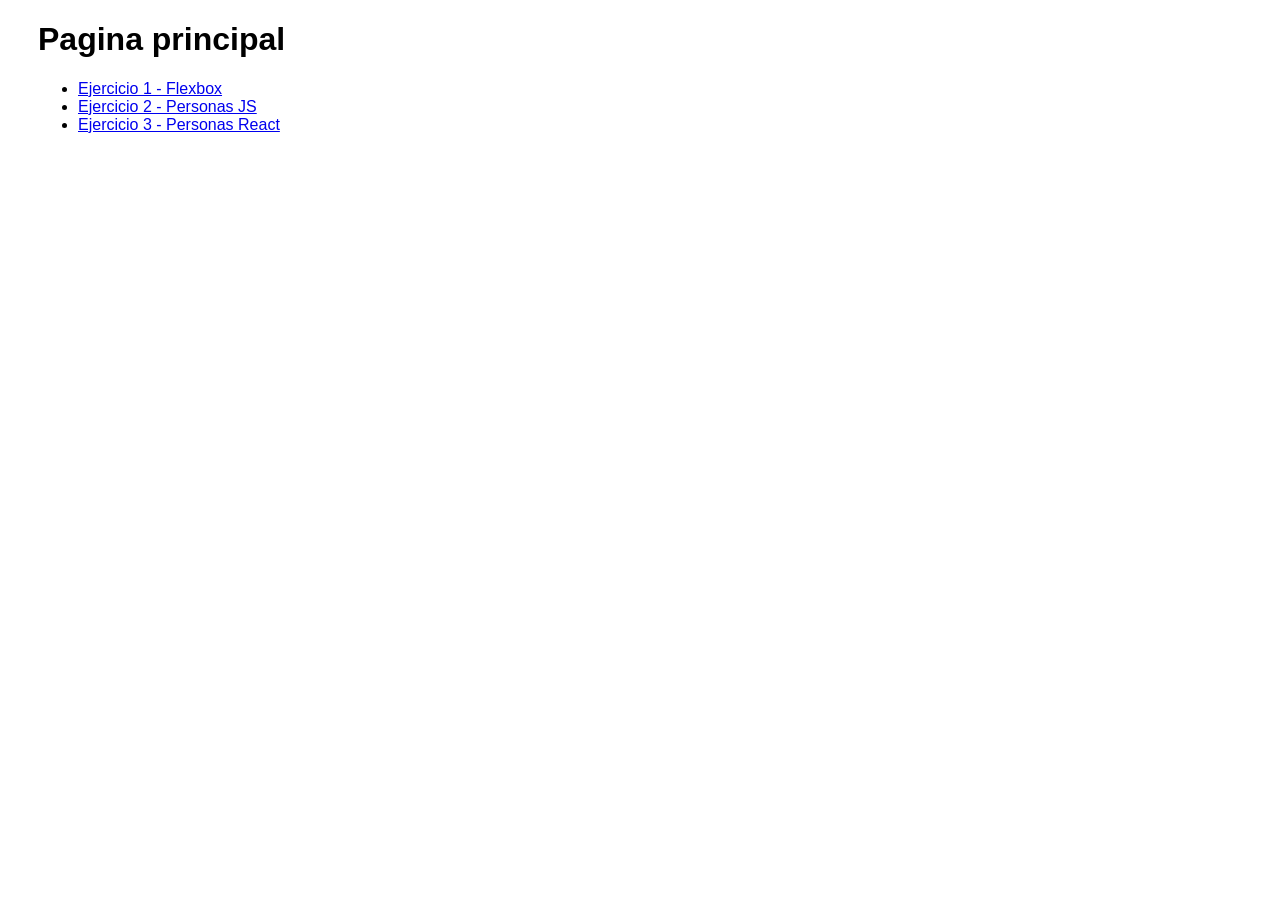
<file: index.html>
<!DOCTYPE html>
<html lang="es">
<head>
    
    <meta charset="UTF-8">
    <meta name="viewport" content="width=device-width, initial-scale=1.0">

    <link rel="stylesheet" href="estilos.css">

    <title>Trabajo Práctico - Programación 3</title>
</head>
<body>
    <h1>Pagina principal</h1>

    <ul>
        <li><a href="flexbox.html">Ejercicio 1 - Flexbox</a></li>
        <li><a href="personas.html">Ejercicio 2 - Personas JS</a></li>
        <li><a href="react.html">Ejercicio 3 - Personas React</a></li>
    </ul>
    
</body>
</html>
</file>
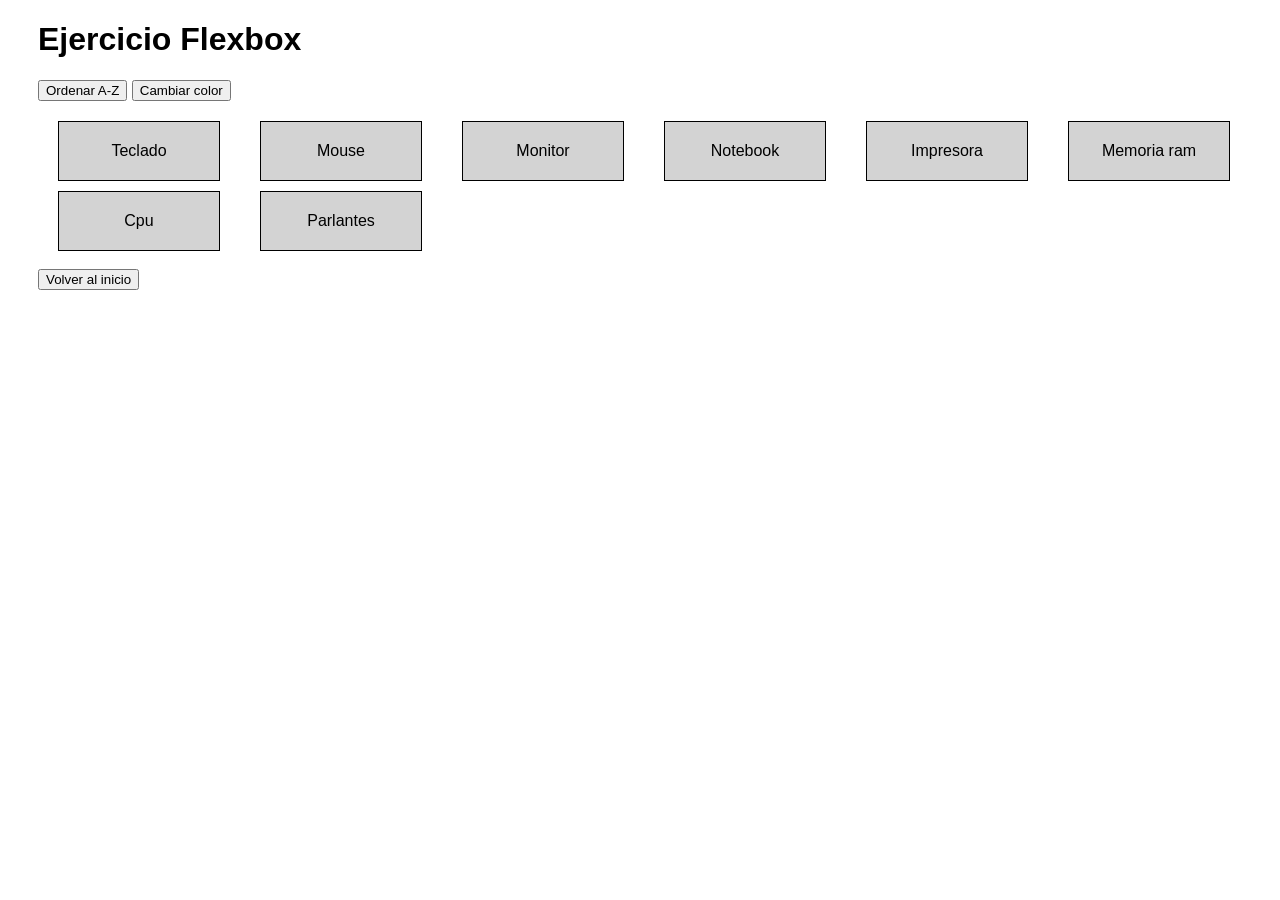
<file: flexbox.html>
<!DOCTYPE html>
<html lang="es">
<head>
    <meta charset="UTF-8">
    <title>Flexbox</title>
    
    <link rel="stylesheet" href="estilos.css">
</head>
<body>

    <h1>Ejercicio Flexbox</h1>
    
  
    <button onclick="ordenarTarjetas()">Ordenar A-Z</button>
    <button onclick="cambiarColor()">Cambiar color</button>

    <div id="contenedor" class="contenedor"></div>
    
    <br>

   <a href="index.html">
    <button>Volver al inicio</button>
</a>

<script src="flexbox.js"></script>

</body>
</html>
</file>
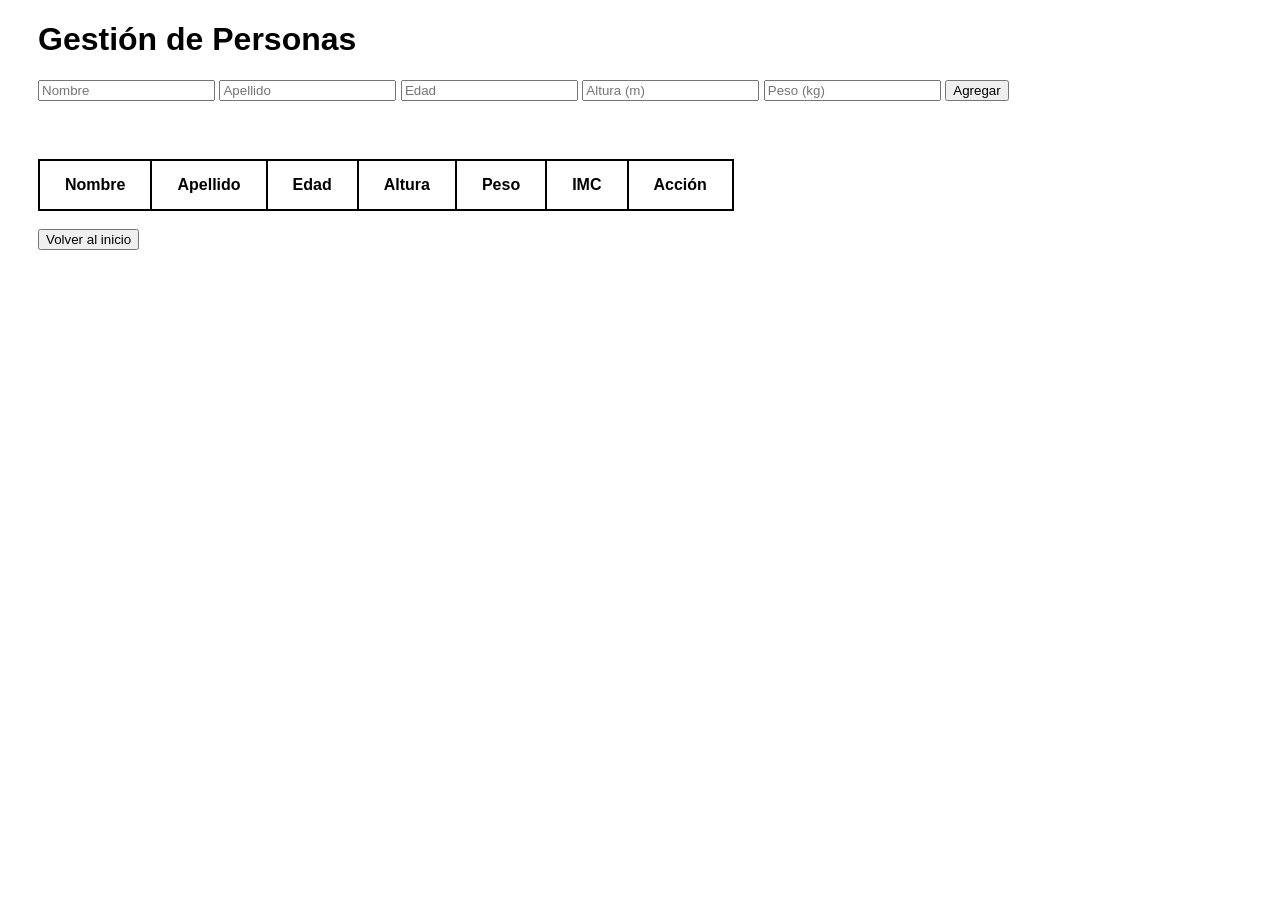
<file: personas.html>
<!DOCTYPE html>
<html lang="es">
    <head>

    <meta charset="UTF-8">
    <meta name="viewport" content="width=device-width, initial-scale=1.0">
    <title>Personas</title>
    <link rel="stylesheet" href="estilos.css">
</head>
<body>
    <h1>Gestión de Personas</h1>

    <form id="formPersona">

        <input type="text" id="nombre" placeholder="Nombre" required>

        <input type="text" id="apellido" placeholder="Apellido" required>

        <input type="number" id="edad" placeholder="Edad" required>

        <input type="number" id="altura" placeholder="Altura (m)" step="0.01" required>

        <input type="number" id="peso" placeholder="Peso (kg)" step="0.1" required>

        <button type="submit">Agregar</button>

    </form>

    <br>

    <table border="1">
        <thead>
            <tr>
                <th>Nombre</th>
                <th>Apellido</th>
                <th>Edad</th>
                <th>Altura</th>
                <th>Peso</th>
                <th>IMC</th>
                <th>Acción</th>
            </tr>
        </thead>

        <tbody id="tablaPersonas">

        </tbody>
    </table>

    <br>

    <a href="index.html">
    <button>Volver al inicio</button>
</a>

    <script src="personas.js"></script>
</body>
</html>
</file>
<file: estilos.css>
.contenedor {
    display: flex;
    gap: 10px;
    flex-wrap: wrap;
    margin-top: 20px;
}


.tarjeta {
    width: 120px;
    padding: 20px;
    border: 1px solid black;
    text-align: center;
    background-color: lightgray;
    margin-right: 10px;
     margin-left: 20px;
}


.Tarjeta {
    background-color: beige;
}


table {
    border-collapse: collapse; 
    margin-top: 40px;          
    width: auto;  
    border: none;
    background: transparent;             
}


th, td {
    border: 2px solid black;   
    padding: 15px 25px;        
    text-align: center;
}


tr {
    
    border: none;
    background: transparent;
}

body {
    font-family: Arial, sans-serif;
    padding-left: 30px;
}
</file>
